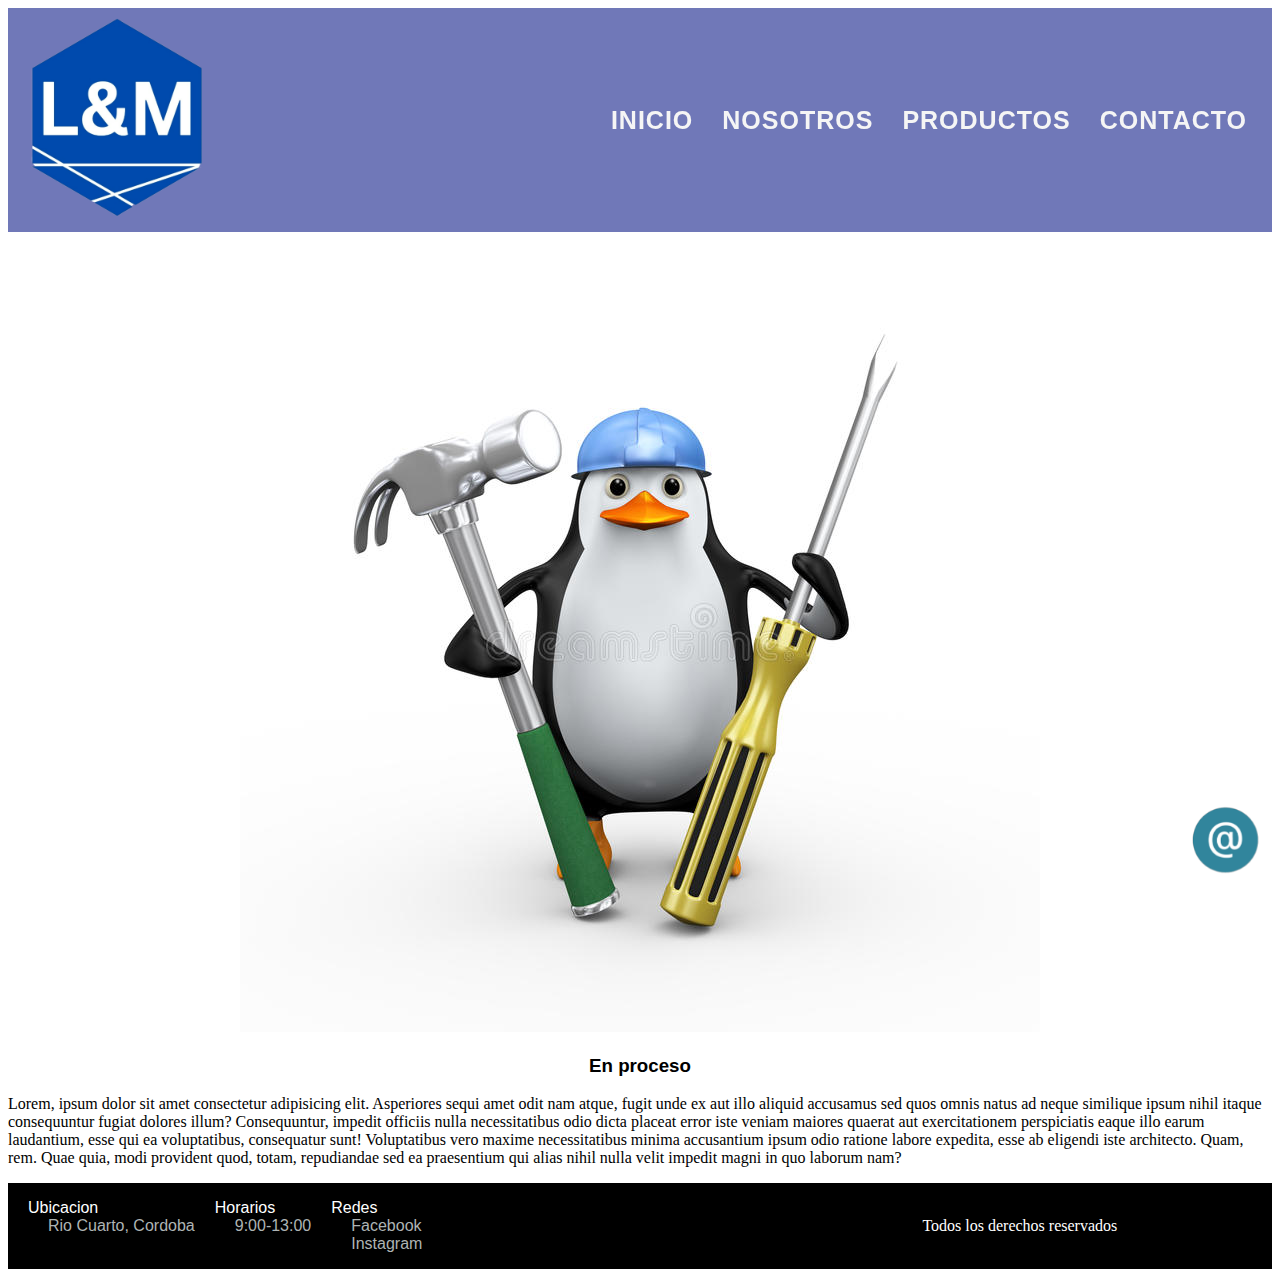
<file: index.html>
<!DOCTYPE html>
<html lang="es">
<head>
    <meta charset="UTF-8">
    <meta http-equiv="X-UA-Compatible" content="IE=edge">
    <meta name="viewport" content="width=device-width, initial-scale=1.0">
    <title>L&M</title>
    <link rel="shortcut icon" href="img/LOGO.png" type="image/x-icon">
    <link rel="stylesheet" href="style.css">
</head>
<body>
 <header class="header">
    <div class="headerLogo">
        <div class="headerItem"><img class="logo" src="img/LOGO.png" alt="logoL&M"></div>
    </div>

    <div class="navItem">
        <ul class="navList">
            <li class="item"><a href="index.html">INICIO</a></li>
            <li class="item"><a href="nosotros.html">NOSOTROS</a></li>
            <li class="item"><a href="productos.html">PRODUCTOS</a></li>
            <li class="item"><a href="contacto.html">CONTACTO</a></li>
        </ul>
    </div>
 </header>
    
<main>
    <div class="trabajando">
        <img class= "inRepair"src="img/en proceso.jpg" alt="">
        <h3>En proceso</h3>
    </div>
    <p>Lorem, ipsum dolor sit amet consectetur adipisicing elit. Asperiores sequi amet odit nam atque, fugit unde ex aut illo aliquid accusamus sed quos omnis natus ad neque similique ipsum nihil itaque consequuntur fugiat dolores illum? Consequuntur, impedit officiis nulla necessitatibus odio dicta placeat error iste veniam maiores quaerat aut exercitationem perspiciatis eaque illo earum laudantium, esse qui ea voluptatibus, consequatur sunt! Voluptatibus vero maxime necessitatibus minima accusantium ipsum odio ratione labore expedita, esse ab eligendi iste architecto. Quam, rem. Quae quia, modi provident quod, totam, repudiandae sed ea praesentium qui alias nihil nulla velit impedit magni in quo laborum nam?</p>
</main>
<div><a class="formulario" href="formulario.html"> <img class="formImg" src="img/formulario.png"></a></div>
<footer class="footerStyle">
    <div class="footerList">
        <div>
            <ul class="listFoot">
                <li class="titleList">Ubicacion</li>
                <li class="listFoot footItem">Rio Cuarto, Cordoba</li>
            </ul>
        </div>
        <div>
            <ul class="listFoot">
                <li class="titleList">Horarios</li>
                <li class="listFoot footItem">9:00-13:00</li>
            </ul>
        </div>
        <div>
            <ul class="listFoot">
                <li class="titleList">Redes</li>
                <li class="listFoot footItem">Facebook</li>
                <li class="listFoot footItem">Instagram</li>
            </ul>
        </div>
        <div class="boxDerechos">
            <p>Todos los derechos reservados</p>
        </div>
    </div>
</footer>
</body>
</html>
</file>
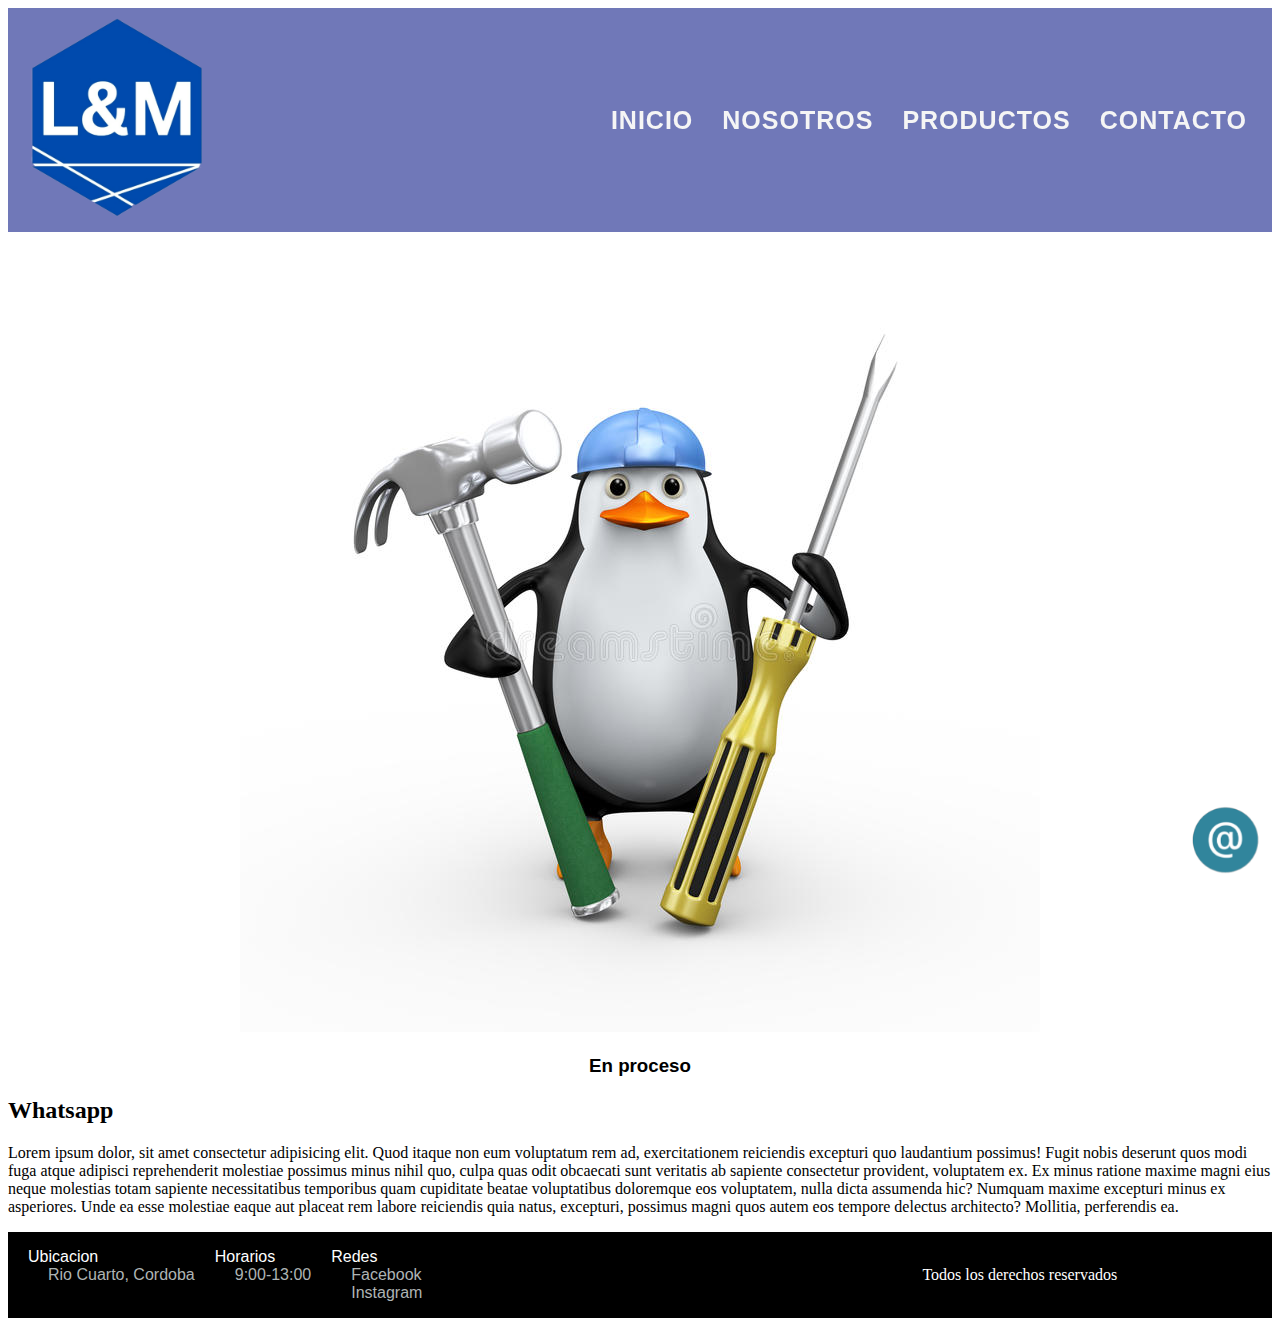
<file: contacto.html>
<!DOCTYPE html>
<html lang="es">
<head>
    <meta charset="UTF-8">
    <meta http-equiv="X-UA-Compatible" content="IE=edge">
    <meta name="viewport" content="width=device-width, initial-scale=1.0">
    <title>L&M</title>
    <link rel="shortcut icon" href="img/LOGO.png" type="image/x-icon">
    <link rel="stylesheet" href="style.css">
</head>
<body>
 <header class="header">
    <div class="headerLogo">
        <div class="headerItem"><img class="logo" src="img/LOGO.png" alt="logoL&M"></div>
    </div>

    <div class="navItem">
        <ul class="navList">
            <li class="item"><a href="index.html">INICIO</a></li>
            <li class="item"><a href="nosotros.html">NOSOTROS</a></li>
            <li class="item"><a href="productos.html">PRODUCTOS</a></li>
            <li class="item"><a href="contacto.html">CONTACTO</a></li>
        </ul>
    </div>
 </header>
 <main>
    <div class="trabajando">
        <img class= "inRepair"src="img/en proceso.jpg" alt="">
        <h3>En proceso</h3>
    </div>
    <div>
        <h2>Whatsapp</h2>
        <p>Lorem ipsum dolor, sit amet consectetur adipisicing elit. Quod itaque non eum voluptatum rem ad, exercitationem reiciendis excepturi quo laudantium possimus! Fugit nobis deserunt quos modi fuga atque adipisci reprehenderit molestiae possimus minus nihil quo, culpa quas odit obcaecati sunt veritatis ab sapiente consectetur provident, voluptatem ex. Ex minus ratione maxime magni eius neque molestias totam sapiente necessitatibus temporibus quam cupiditate beatae voluptatibus doloremque eos voluptatem, nulla dicta assumenda hic? Numquam maxime excepturi minus ex asperiores. Unde ea esse molestiae eaque aut placeat rem labore reiciendis quia natus, excepturi, possimus magni quos autem eos tempore delectus architecto? Mollitia, perferendis ea.
        </p>
    </div>
 </main>
 <div><a class="formulario" href="formulario.html"> <img class="formImg" src="img/formulario.png"></a></div>
 <footer class="footerStyle">
    <div class="footerList">
        <div>
            <ul class="listFoot">
                <li class="titleList">Ubicacion</li>
                <li class="listFoot footItem">Rio Cuarto, Cordoba</li>
            </ul>
        </div>
        <div>
            <ul class="listFoot">
                <li class="titleList">Horarios</li>
                <li class="listFoot footItem">9:00-13:00</li>
            </ul>
        </div>
        <div>
            <ul class="listFoot">
                <li class="titleList">Redes</li>
                <li class="listFoot footItem">Facebook</li>
                <li class="listFoot footItem">Instagram</li>
            </ul>
        </div>
        <div class="boxDerechos">
            <p>Todos los derechos reservados</p>
        </div>
    </div>
</footer>
</body>
</html>
</file>
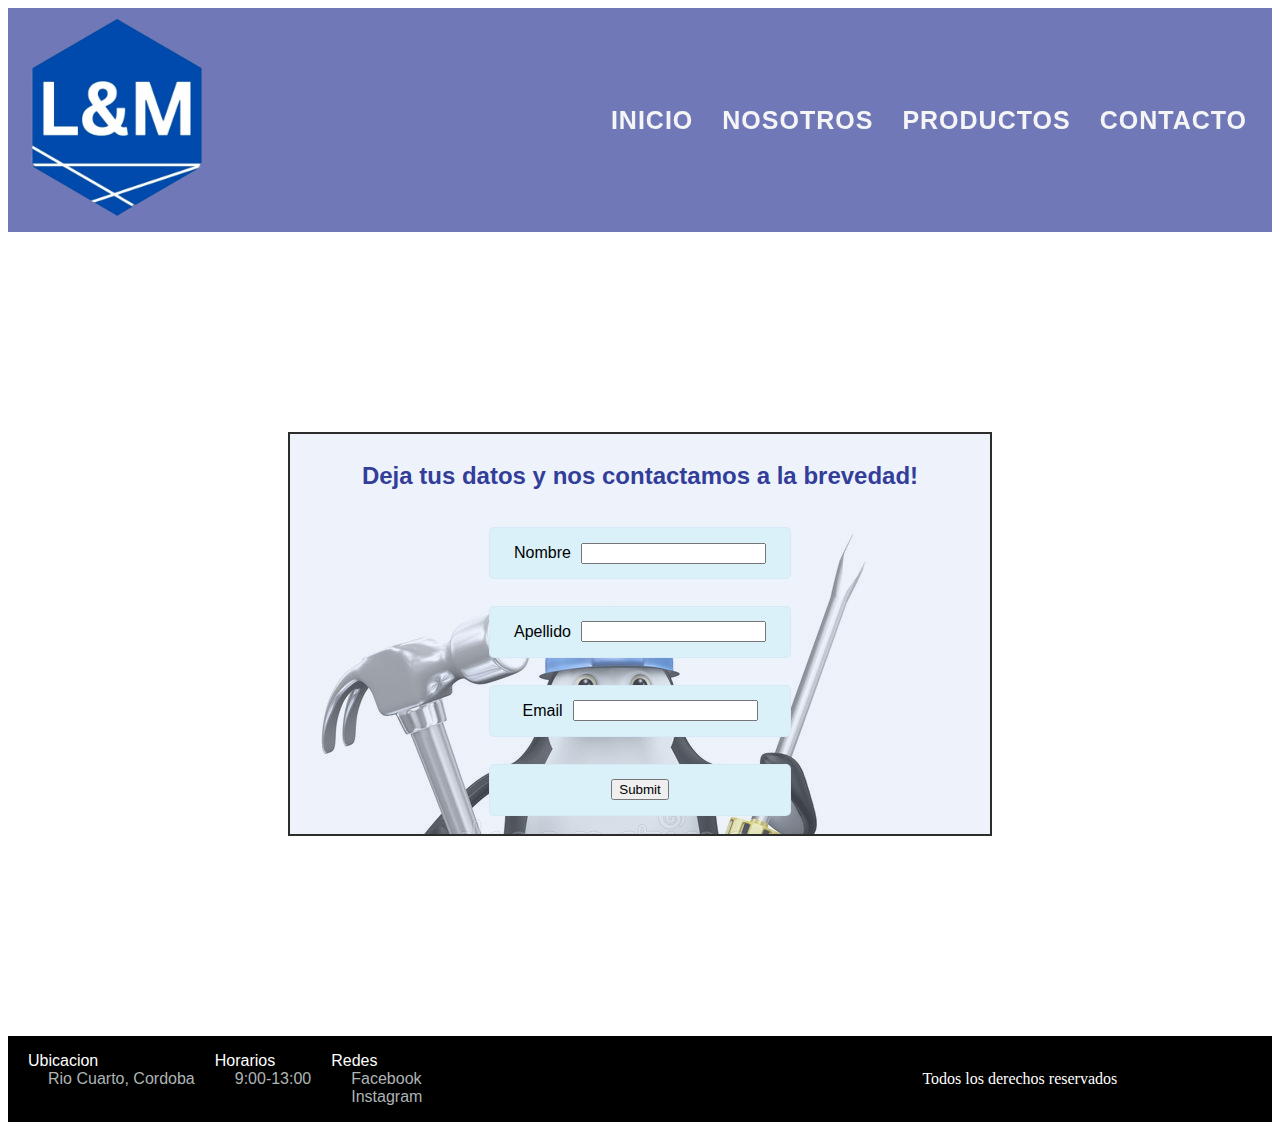
<file: formulario.html>
<!DOCTYPE html>
<html lang="es">
<head>
    <meta charset="UTF-8">
    <meta http-equiv="X-UA-Compatible" content="IE=edge">
    <meta name="viewport" content="width=device-width, initial-scale=1.0">
    <title>L&M</title>
    <link rel="shortcut icon" href="img/LOGO.png" type="image/x-icon">
    <link rel="stylesheet" href="style.css">
</head>
<body>
 <header class="header">
    <div class="headerLogo">
        <div class="headerItem"><img class="logo" src="img/LOGO.png" alt="logoL&M"></div>
    </div>

    <div class="navItem">
        <ul class="navList">
            <li class="item"><a href="index.html">INICIO</a></li>
            <li class="item"><a href="nosotros.html">NOSOTROS</a></li>
            <li class="item"><a href="productos.html">PRODUCTOS</a></li>
            <li class="item"><a href="contacto.html">CONTACTO</a></li>
        </ul>
    </div>
 </header>
<main class="mainFormulario">
 <form>
     <h2 class="h2Form">Deja tus datos y nos contactamos a la brevedad!</h2>
     <div class="formContainer">
        <label for="nombre">Nombre</label>
        <input type="text" id="nombre">
     </div>
     <div class="formContainer">
     <label for="apellido">Apellido</label>
     <input type="text" id="apellido">
    </div>
    <div class="formContainer">
     <label for="email">Email</label>
     <input type="email" id="email">
    </div>
    <div class="formContainer"><input type="submit"></div>  
 </form>
</main>
<footer class="footerStyle">
    <div class="footerList">
        <div>
            <ul class="listFoot">
                <li class="titleList">Ubicacion</li>
                <li class="listFoot footItem">Rio Cuarto, Cordoba</li>
            </ul>
        </div>
        <div>
            <ul class="listFoot">
                <li class="titleList">Horarios</li>
                <li class="listFoot footItem">9:00-13:00</li>
            </ul>
        </div>
        <div>
            <ul class="listFoot">
                <li class="titleList">Redes</li>
                <li class="listFoot footItem">Facebook</li>
                <li class="listFoot footItem">Instagram</li>
            </ul>
        </div>
        <div class="boxDerechos">
            <p>Todos los derechos reservados</p>
        </div>
    </div>
</footer>
</body>
</html>
</file>
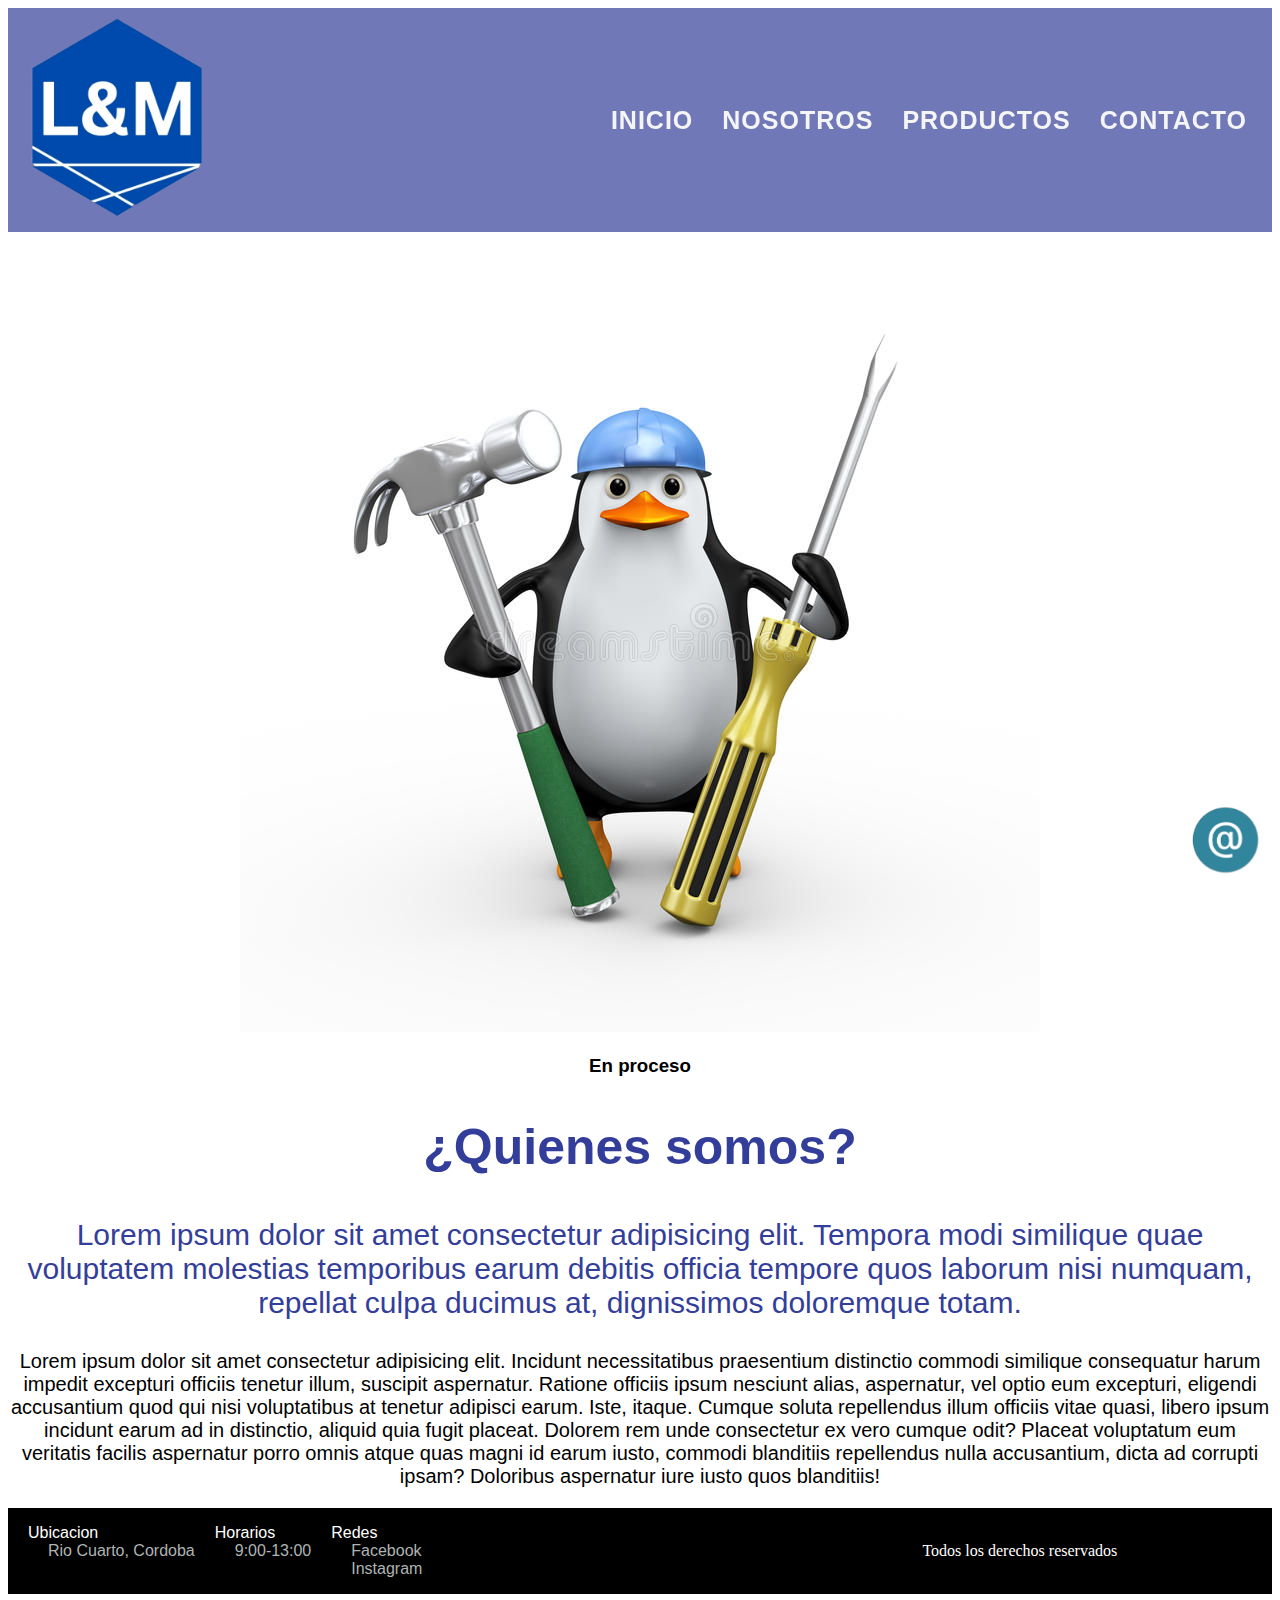
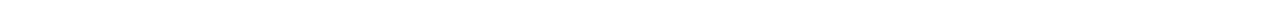
<file: nosotros.html>
<!DOCTYPE html>
<html lang="es">
<head>
    <meta charset="UTF-8">
    <meta http-equiv="X-UA-Compatible" content="IE=edge">
    <meta name="viewport" content="width=device-width, initial-scale=1.0">
    <title>L&M</title>
    <link rel="shortcut icon" href="img/LOGO.png" type="image/x-icon">
    <link rel="stylesheet" href="style.css">
</head>
<body>
 <header class="header">
    <div class="headerLogo">
        <div class="headerItem"><img class="logo" src="img/LOGO.png" alt="logoL&M"></div>
    </div>

    <div class="navItem">
        <ul class="navList">
            <li class="item"><a href="index.html">INICIO</a></li>
            <li class="item"><a href="nosotros.html">NOSOTROS</a></li>
            <li class="item"><a href="productos.html">PRODUCTOS</a></li>
            <li class="item"><a href="contacto.html">CONTACTO</a></li>
        </ul>
    </div>
 </header>
<main>
    <div class="trabajando">
         <img class= "inRepair"src="img/en proceso.jpg" alt="">
         <h3>En proceso</h3>
    </div>
    <div class="introNosotros">
        <h2 class="titleNosotros">¿Quienes somos?</h2>
        <p class="subNosotros">Lorem ipsum dolor sit amet consectetur adipisicing elit. Tempora modi similique quae voluptatem molestias temporibus earum debitis officia tempore quos laborum nisi numquam, repellat culpa ducimus at, dignissimos doloremque totam.</p>
        <p class="pNosotros">Lorem ipsum dolor sit amet consectetur adipisicing elit. Incidunt necessitatibus praesentium distinctio commodi similique consequatur harum impedit excepturi officiis tenetur illum, suscipit aspernatur. Ratione officiis ipsum nesciunt alias, aspernatur, vel optio eum excepturi, eligendi accusantium quod qui nisi voluptatibus at tenetur adipisci earum. Iste, itaque. Cumque soluta repellendus illum officiis vitae quasi, libero ipsum incidunt earum ad in distinctio, aliquid quia fugit placeat. Dolorem rem unde consectetur ex vero cumque odit? Placeat voluptatum eum veritatis facilis aspernatur porro omnis atque quas magni id earum iusto, commodi blanditiis repellendus nulla accusantium, dicta ad corrupti ipsam? Doloribus aspernatur iure iusto quos blanditiis!</p>
    </div>
</main>
<div><a class="formulario" href="formulario.html"> <img class="formImg" src="img/formulario.png"></a></div>

<footer class="footerStyle">
    <div class="footerList">
        <div>
            <ul class="listFoot">
                <li class="titleList">Ubicacion</li>
                <li class="listFoot footItem">Rio Cuarto, Cordoba</li>
            </ul>
        </div>
        <div>
            <ul class="listFoot">
                <li class="titleList">Horarios</li>
                <li class="listFoot footItem">9:00-13:00</li>
            </ul>
        </div>
        <div>
            <ul class="listFoot">
                <li class="titleList">Redes</li>
                <li class="listFoot footItem">Facebook</li>
                <li class="listFoot footItem">Instagram</li>
            </ul>
        </div>
        <div class="boxDerechos">
            <p>Todos los derechos reservados</p>
        </div>
    </div>
</footer>
</body>
</html>
</file>
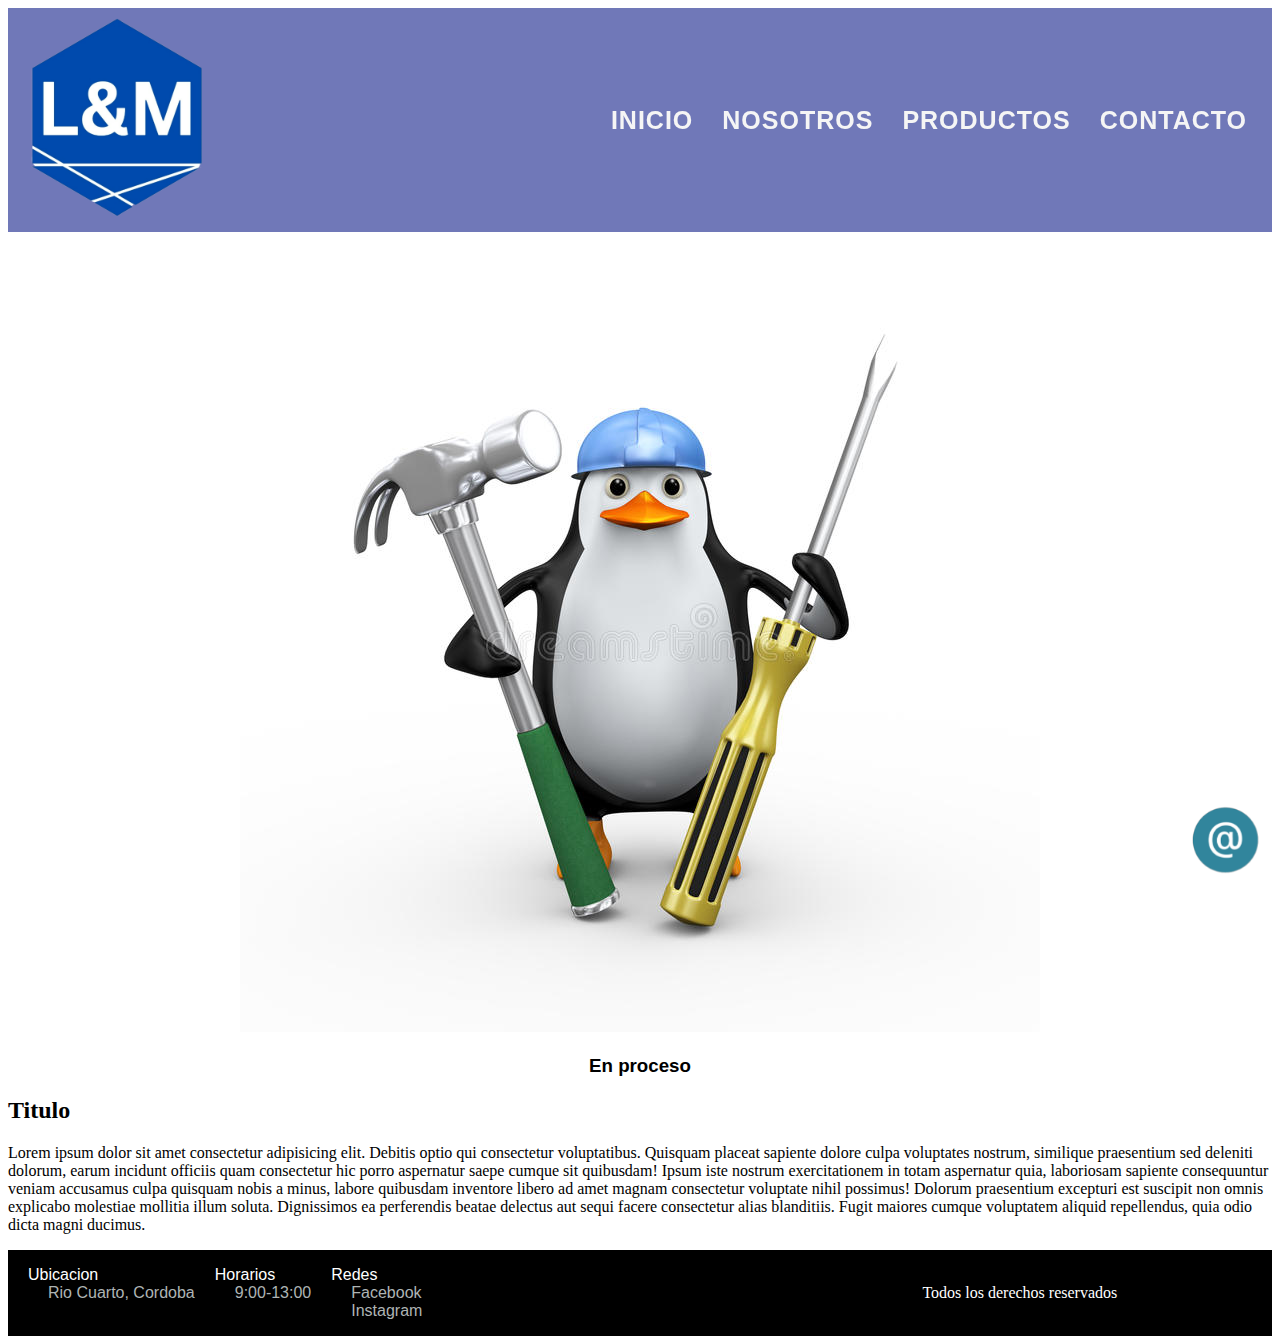
<file: productos.html>
<!DOCTYPE html>
<html lang="es">
<head>
    <meta charset="UTF-8">
    <meta http-equiv="X-UA-Compatible" content="IE=edge">
    <meta name="viewport" content="width=device-width, initial-scale=1.0">
    <title>L&M</title>
    <link rel="shortcut icon" href="img/LOGO.png" type="image/x-icon">
    <link rel="stylesheet" href="style.css">
</head>
<body>
 <header class="header">
    <div class="headerLogo">
        <div class="headerItem"><img class="logo" src="img/LOGO.png" alt="logoL&M"></div>
    </div>

    <div class="navItem">
        <ul class="navList">
            <li class="item"><a href="index.html">INICIO</a></li>
            <li class="item"><a href="nosotros.html">NOSOTROS</a></li>
            <li class="item"><a href="productos.html">PRODUCTOS</a></li>
            <li class="item"><a href="contacto.html">CONTACTO</a></li>
        </ul>
    </div>
 </header>
 <main>
    <div class="trabajando">
        <img class= "inRepair"src="img/en proceso.jpg" alt="">
        <h3>En proceso</h3>
    </div>
    <div>
        <h2>Titulo</h2>
        <p>Lorem ipsum dolor sit amet consectetur adipisicing elit. Debitis optio qui consectetur voluptatibus. Quisquam placeat sapiente dolore culpa voluptates nostrum, similique praesentium sed deleniti dolorum, earum incidunt officiis quam consectetur hic porro aspernatur saepe cumque sit quibusdam! Ipsum iste nostrum exercitationem in totam aspernatur quia, laboriosam sapiente consequuntur veniam accusamus culpa quisquam nobis a minus, labore quibusdam inventore libero ad amet magnam consectetur voluptate nihil possimus! Dolorum praesentium excepturi est suscipit non omnis explicabo molestiae mollitia illum soluta. Dignissimos ea perferendis beatae delectus aut sequi facere consectetur alias blanditiis. Fugit maiores cumque voluptatem aliquid repellendus, quia odio dicta magni ducimus.</p>
    </div>
 </main>
 <div><a class="formulario" href="formulario.html"> <img class="formImg" src="img/formulario.png"></a></div>
 <footer class="footerStyle">
    <div class="footerList">
        <div>
            <ul class="listFoot">
                <li class="titleList">Ubicacion</li>
                <li class="listFoot footItem">Rio Cuarto, Cordoba</li>
            </ul>
        </div>
        <div>
            <ul class="listFoot">
                <li class="titleList">Horarios</li>
                <li class="listFoot footItem">9:00-13:00</li>
            </ul>
        </div>
        <div>
            <ul class="listFoot">
                <li class="titleList">Redes</li>
                <li class="listFoot footItem">Facebook</li>
                <li class="listFoot footItem">Instagram</li>
            </ul>
        </div>
        <div class="boxDerechos">
            <p>Todos los derechos reservados</p>
        </div>
    </div>
</footer>
    
</body>
</html>
</file>
<file: style.css>
.header {
    background-color: rgba(51,62,154,0.7);
    padding: 10px 0px 10px 0px;
    display: flex;
    align-items: center;
    position: sticky;
    top: 0px;
    justify-content: space-between;
}
.headerLogo {
    justify-content: flex-start;
}
.logo {
    height: 200px;
    width: 200px;
    padding-left: 10px;
    opacity: 0,90;
}

.navItem {
    justify-content: flex-end;
    right: 0px;
    padding-right: 25px;
}
.item {
    display: inline;
    margin-left: 25px;
    letter-spacing: 1px;
    font-family: Verdana, Geneva, Tahoma, sans-serif;
    font-size: 25px;
    font-weight: bold;
}
.imgBox {
    display: flex;
    flex-direction: column;
}
.startImage {
    background-repeat: no-repeat;
    background-position: center;
    background-size: cover;
}
a {
    text-decoration: none;
    color: whitesmoke;
}
.formulario {
    position: fixed;
    bottom: 20px;
    right: 20px;
}
.formImg {
    height: 70px;
    width: 70px;

}
.trabajando {
    text-align: center;
    font-family: Verdana, Geneva, Tahoma, sans-serif;
}
.introNosotros {
 margin-top: 10px;
}
.titleNosotros {
    text-align: center;
    font-family: Verdana, Geneva, Tahoma, sans-serif;
    color: rgba(51,62,154);
    font-size: 50px;
}
.subNosotros {
    text-align: center;
    font-family: Verdana, Geneva, Tahoma, sans-serif;
    color: rgba(51,62,154);
    font-size: 30px;
}

.pNosotros {
    text-align: center;
    font-family: Verdana, Geneva, Tahoma, sans-serif;
    color: rgba(0, 0, 0);
    font-size: 20px;
}

footer {
    background-color: black;
    color: white;
}

.footerStyle {
    flex-flow: row wrap;
    justify-content: space-between;
}
.footerList {
    display: flex;
    right: 0px;
}

.listFoot{
    list-style: none;
    padding-left: 20px;
    color: rgb(255, 255, 255);
    font-family: Verdana, Geneva, Tahoma, sans-serif;
}

.footItem {
    color: rgb(174, 180, 180);
}
.boxDerechos {
    display: flex;
    align-items:center;
    padding-left: 500px;
}
form {
    margin: auto;
    flex-flow: column wrap;
    border: 2px rgb(44, 44, 44) solid ;
    background-color: rgb(200, 214, 243,0.3);
    align-items: center;
    width: 700px;
    height: 400px;
    justify-content: space-around;
    display: flex;
}
.h2Form {
    text-align: center;
    color:rgb(51,62,154) ;
    font-family: Verdana, Geneva, Tahoma, sans-serif;
}
.mainFormulario {
    background-image: url(img/en\ proceso.jpg);
    margin: 200px;
    display: flex;
    align-items: center;
    justify-content: center;
}
.formContainer {
    background-color: rgb(219, 241, 249);
    height: 50px; /*ALTO*/
    width: 300px; /*ANCHO*/
    border: 1px rgb(200, 214, 243,0.3) solid;
    /*margin: auto;*/
    border-radius: 5px;
    margin-bottom: 10px;
    display: flex;
    align-items: center;
    justify-content: center;
}
label {
    font-family: Verdana, Geneva, Tahoma, sans-serif;
    color: rgba(0, 0, 0);
    margin-right: 10px;
}
input {
    font-family: Verdana, Geneva, Tahoma, sans-serif;
    color: rgba(0, 0, 0);
}
</file>
